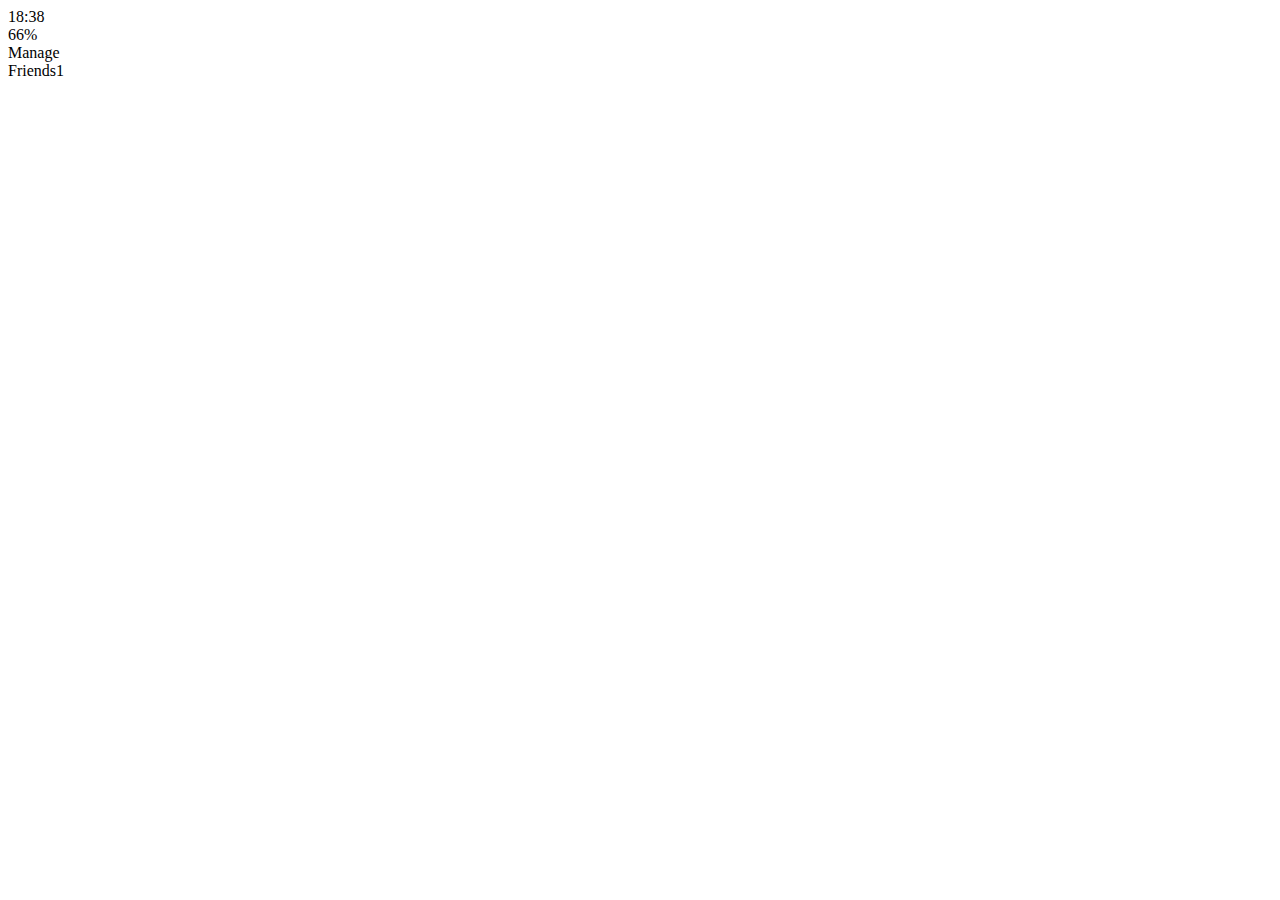
<file: friends.html>
<!-- This displays "chat" page, which first appears upon request -->
<!DOCTYPE html>
<!--[if lt IE 7]>      <html class="no-js lt-ie9 lt-ie8 lt-ie7"> <![endif]-->
<!--[if IE 7]>         <html class="no-js lt-ie9 lt-ie8"> <![endif]-->
<!--[if IE 8]>         <html class="no-js lt-ie9"> <![endif]-->
<!-- [if gt IE 8]><! -->
<html class="no-js">
  <!-- <![endif] -->

  <head>
    <meta charset="utf-8" />
    <meta http-equiv="X-UA-Compatible" content="IE=edge" />
    <title>Friends</title>
    <meta name="description" content="" />
    <meta name="viewport" content="width=device-width, initial-scale=1" />
    <link
      rel="stylesheet"
      href="https://use.fontawesome.com/releases/v5.5.0/css/all.css"
      integrity="sha384-B4dIYHKNBt8Bc12p+WXckhzcICo0wtJAoU8YZTY5qE0Id1GSseTk6S+L3BlXeVIU"
      crossorigin="anonymous"
    />
  </head>

  <body>
    <!--[if lt IE 7]>
      <p class="browsehappy">
        You are using an <strong>outdated</strong> browser. Please
        <a href="#">upgrade your browser</a> to improve your experience.
      </p>
    <![endif]-->
    <header class="header">
      <div class="header__top">
        <div class="header_column">
          <!-- plane icon -->
          <i class="fas fa-plane"></i>
          <!-- wifie icon -->
          <i class="fas fa-wifi"></i>
        </div>
        <div class="header_column"><span class="header__time">18:38</span></div>
        <div class="header_column">
          <!-- moon icon -->
          <i class="far fa-moon"></i>
          <!-- bluetooth icon -->
          <i class="fab fa-bluetooth-b"></i>
          <span class="header_battery"
            >66%
            <!-- battery icon
            --><i class="fas fa-battery-three-quarters"></i
          ></span>
        </div>
      </div>
      <div class="header__bottom">
        <div class="header-column"><span class="header__text">Manage</span></div>
        <div class="header-column">
          <span class="header__text">Friends<span class="header__number">1</span></span>
        </div>
        <div class="header-column"><i class="fas fa-cog fa-lg"></i></div>
      </div>
    </header>
    <script src="" async defer></script>
  </body>
</html>
</file>
